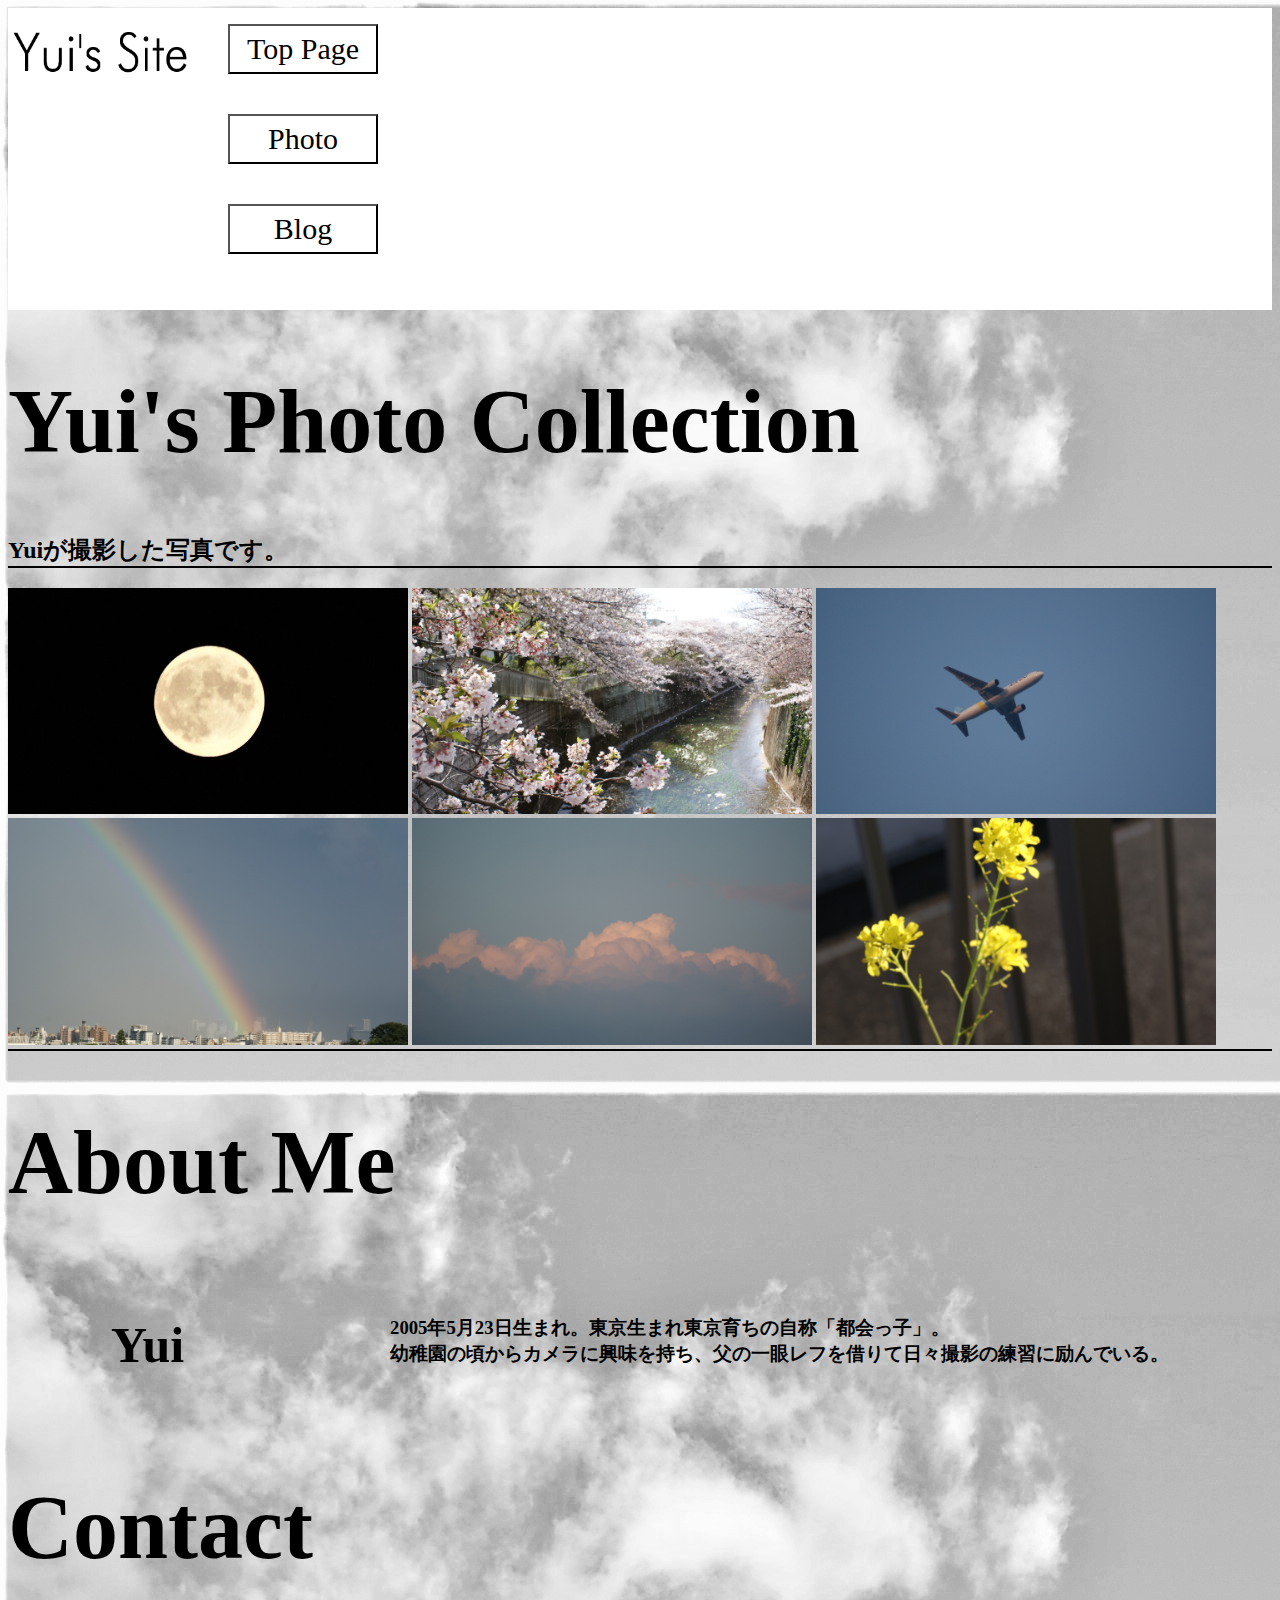
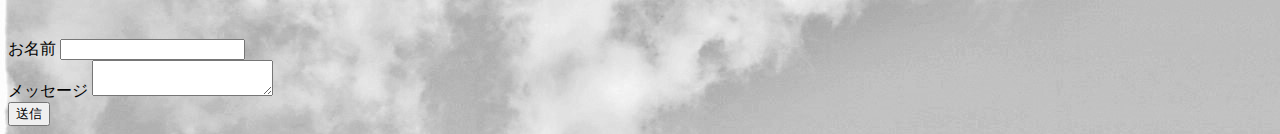
<file: index.html>
<!DOCTYPE html>
<html lang="ja">

<head>
    <meta charset="UTF-8">
    <title>Yui's photo collection</title>
</head>

<body>
  
      <header>
    <p class="sample">  
        <img src="logo.png" alt="Yui's Site logo"></p>
    
    <ul>
        <li><button class="tobu"><a href="https://yuii0523.github.io">Top Page</a></button></li>
        <li><button class="tobu"><a href="https://yuii0523.github.io">Photo</a></button></li>
        <li><button class="tobu"><a href="https://yuii0523.github.io">Blog</a></button></li>
    </ul>
    </div>
    </header>
    <div class="photo">
    <h1>Yui's Photo Collection</h1>
    <h2>Yuiが撮影した写真です。</h2>
    </div>
    <div class="syasin1">
            <img src="moon2020803.jpg" alt="満月" width="400">
            <img src="sakura.JPG" alt="桜" width="400">
            <img src="hikouki.JPG" alt="飛行機" width="400">
            <img src="niji.JPG" alt="虹" width="400">
            <img src="sora.JPG" alt="空" width="400">
            <img src="nanohana.JPG" alt="菜の花" width="400">
    </div>
    
    <div class="AM">
    <h1>About Me</h1>
   <div class="are">
    <h2>Yui</h2>
    <h3><br>2005年5月23日生まれ。東京生まれ東京育ちの自称「都会っ子」。<br>幼稚園の頃からカメラに興味を持ち、父の一眼レフを借りて日々撮影の練習に励んでいる。</h3>
    </div>
</div>
<div class="contact">
    <h1>Contact</h1>
   <form action="#">
    <div>
    <label for="name">お名前</label>
    <input type="text" id="name" name="your-name">
   </div>
   <div>
       <label for="message">メッセージ</label>
       <textarea id="message" name="your-message"></textarea>
    </div>
    <input type="submit" class="button" value="送信">
</form>
</div>

</body>
<link rel="stylesheet" type="text/css" href="style.css" />
</html>
</file>
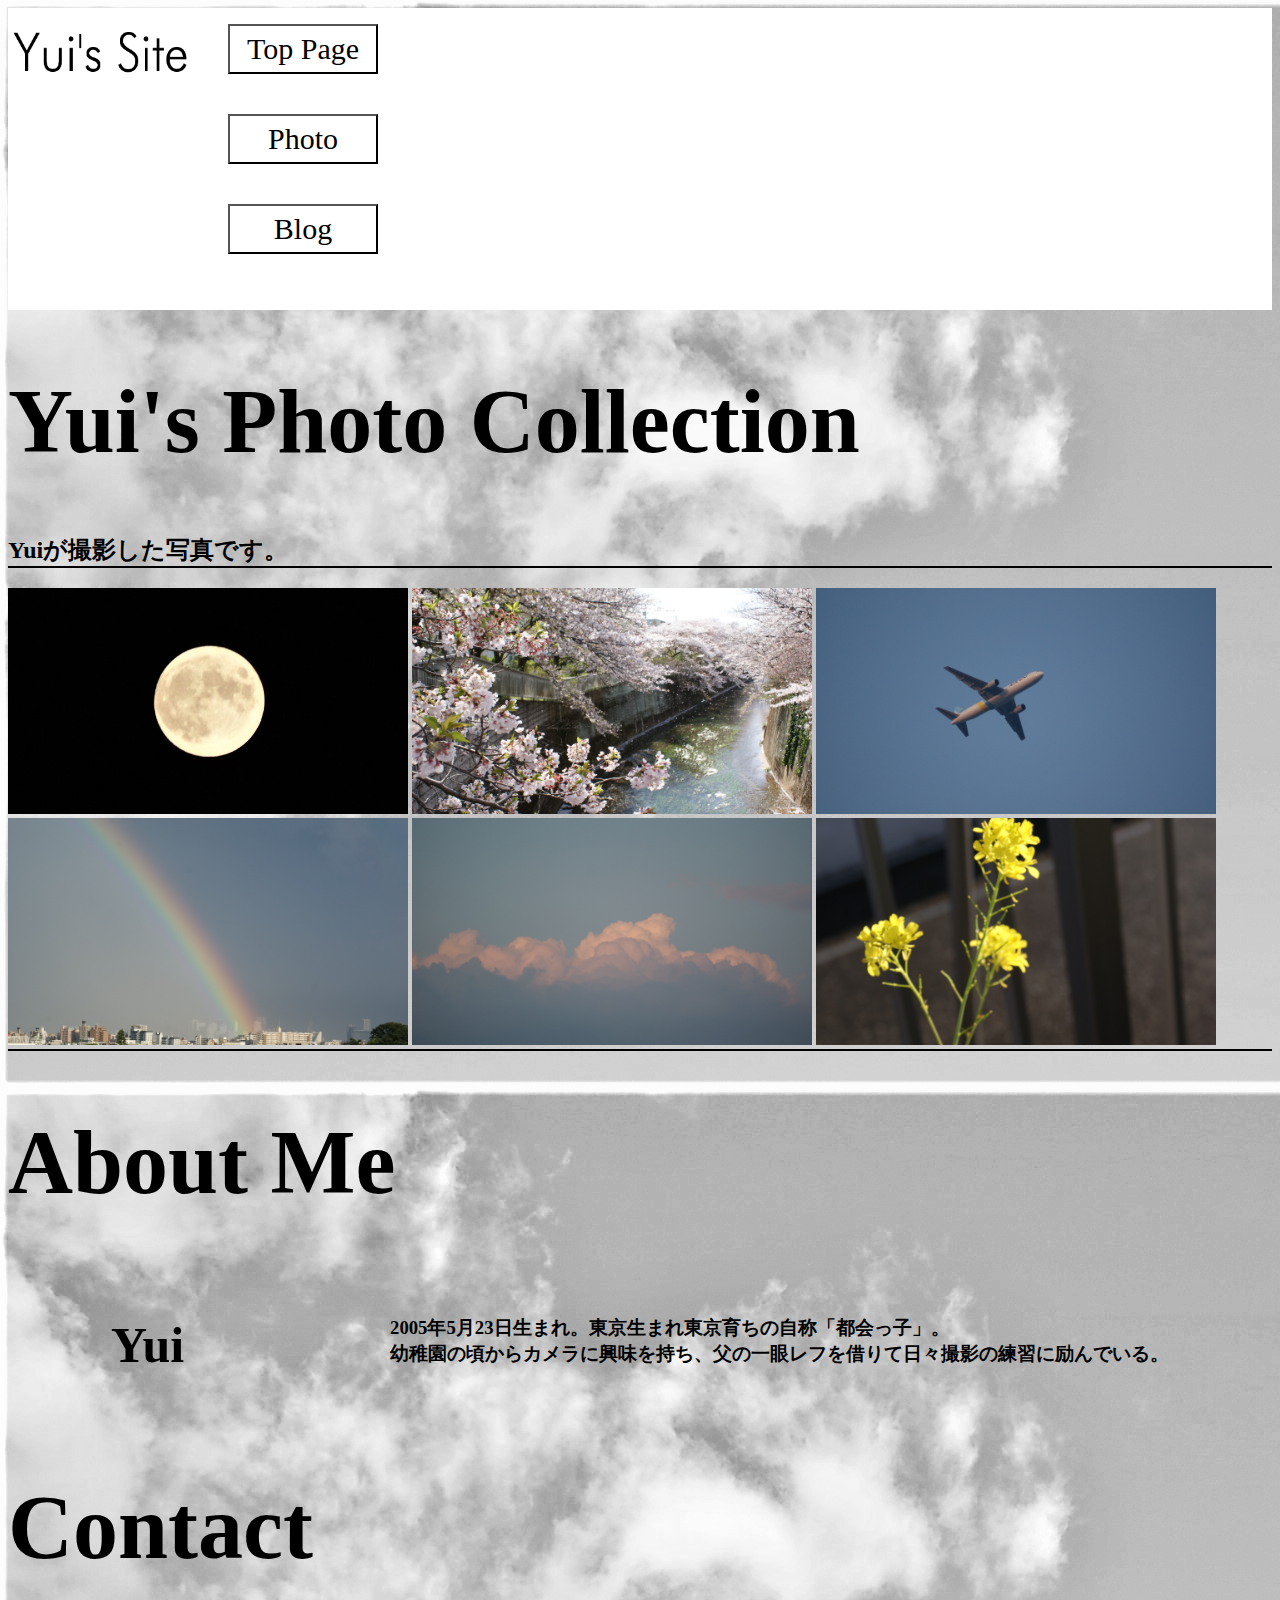
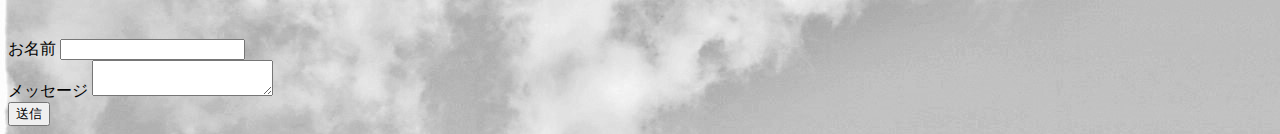
<file: waffle-camp2/index.html>
<!DOCTYPE html>
<html lang="ja">

<head>
    <meta charset="UTF-8">
    <title>Yui's photo collection</title>
</head>

<body>
  
      <header>
    <p class="sample">  
        <img src="logo.png" alt="Yui's Site logo"></p>
    
    <ul>
        <li><button class="tobu"><a href="https://yuii0523.github.io">Top Page</a></button></li>
        <li><button class="tobu"><a href="https://yuii0523.github.io">Photo</a></button></li>
        <li><button class="tobu"><a href="https://yuii0523.github.io">Blog</a></button></li>
    </ul>
    </div>
    </header>
    <div class="photo">
    <h1>Yui's Photo Collection</h1>
    <h2>Yuiが撮影した写真です。</h2>
    </div>
    <div class="syasin1">
            <img src="moon2020803.jpg" alt="満月" width="400">
            <img src="sakura.JPG" alt="桜" width="400">
            <img src="hikouki.JPG" alt="飛行機" width="400">
            <img src="niji.JPG" alt="虹" width="400">
            <img src="sora.JPG" alt="空" width="400">
            <img src="nanohana.JPG" alt="菜の花" width="400">
    </div>
    
    <div class="AM">
    <h1>About Me</h1>
   <div class="are">
    <h2>Yui</h2>
    <h3><br>2005年5月23日生まれ。東京生まれ東京育ちの自称「都会っ子」。<br>幼稚園の頃からカメラに興味を持ち、父の一眼レフを借りて日々撮影の練習に励んでいる。</h3>
    </div>
</div>
<div class="contact">
    <h1>Contact</h1>
   <form action="#">
    <div>
    <label for="name">お名前</label>
    <input type="text" id="name" name="your-name">
   </div>
   <div>
       <label for="message">メッセージ</label>
       <textarea id="message" name="your-message"></textarea>
    </div>
    <input type="submit" class="button" value="送信">
</form>
</div>

</body>
<link rel="stylesheet" type="text/css" href="style.css?46376865S"/>
</html>
</file>
<file: style.css>
p.sample img {
    width: 180px; 
}
h1 {
    font-size: 90px;
    font-family: serif;
}
.AM h2 {
    font-family: serif;
    font-size: 50px;
}

body {
    background-image: url("haikeisora.jpg");

}

h3 {
    font-family: serif;
}

.menu {
    display: flex;
    font-size: 30px;
    font-family: serif;
}

.mainnavigation {
    display: flex;
}

header {
    background-color: white;
    display: flex;
    padding-right: 40px;
    border-bottom: -20px;
    
}

ul {
    float: left;
    justify-content: space-around;
}

.photo h2{
    font-family: serif;
    border-bottom: 2px solid black;
}

ul{
    list-style: none;
    display: table-cell
}

.AM{
   border-top: 2px solid black; 
}

.are{
    display: flex;
    justify-content: space-around;
}

.tobu{
    font-family: sans-serif;
  text-align:center;
  height: 50px;
  width: 150px;
  float:left;
  margin:0 0 40px 0;
  color: transparent;
  font-size: 30px;
  background: transparent;
}

a{
    text-decoration: none;
    color: black;
    font-family: serif;
}
</file>
<file: waffle-camp2/style.css>
p.sample img {
    width: 180px; 
}
h1 {
    font-size: 90px;
    font-family: serif;
}
.AM h2 {
    font-family: serif;
    font-size: 50px;
}

body {
    background-image: url("haikeisora.jpg");

}

h3 {
    font-family: serif;
}

.menu {
    display: flex;
    font-size: 30px;
    font-family: serif;
}

.mainnavigation {
    display: flex;
}

header {
    background-color: white;
    display: flex;
    padding-right: 40px;
    border-bottom: -20px;
    
}

ul {
    float: left;
    justify-content: space-around;
}

.photo h2{
    font-family: serif;
    border-bottom: 2px solid black;
}

ul{
    list-style: none;
    display: table-cell
}

.AM{
   border-top: 2px solid black; 
}

.are{
    display: flex;
    justify-content: space-around;
}

.tobu{
    font-family: sans-serif;
  text-align:center;
  height: 50px;
  width: 150px;
  float:left;
  margin:0 0 40px 0;
  color: transparent;
  font-size: 30px;
  background: transparent;
}

a{
    text-decoration: none;
    color: black;
    font-family: serif;
}
</file>
